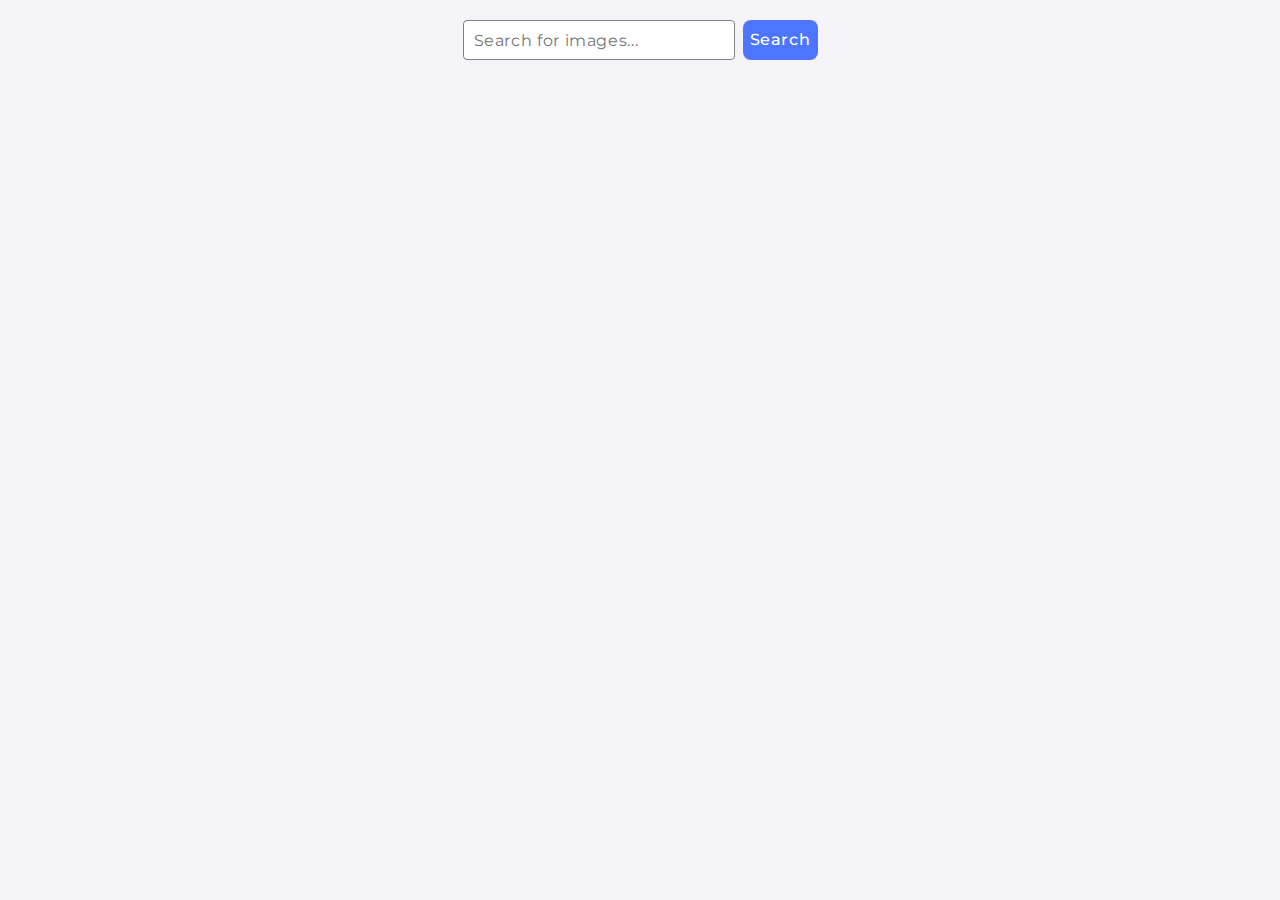
<file: src/index.html>
<!DOCTYPE html>
<html lang="en">
  <head>
    <meta charset="UTF-8" />
    <link rel="icon" type="image/svg+xml" href="/favicon.svg" />
    <meta name="viewport" content="width=device-width, initial-scale=1.0" />
    <title>Homework 12</title>
    <link rel="stylesheet" href="./css/styles.css" />
    <link href="https://fonts.googleapis.com/css2?family=Montserrat:ital,wght@0,100..900;1,100..900&display=swap" rel="stylesheet">
  </head>
  <body>
   

    <main>
      <form class="search-form">
        <input class="input-search" type="text" placeholder="Search for images..." />
        <button type="submit" class="search-btn">Search</button>
      </form>

      <div class="loader" style="display: none;">Loading images, please wait...</div>
      <div class="results-container"></div>

      <button class="js-load-more load-more-hidden">Load more</button>
    
    </main>

   

    <script type="module" src="./main.js"></script>
  </body>
</html>
</file>
<file: src/css/styles.css>
/* Загальні стилі */
* {
  box-sizing: border-box;
  margin: 0;
  padding: 0;
}

body {
  font-family: Arial, sans-serif;
  background-color: #f4f4f9;
  justify-content: center;
}


main {
 
  padding: 20px;
}

.search-form {
  display: flex;
  justify-content: center;
  margin-bottom: 20px;
  gap: 8px;
}

.input-search {
  border: 1px solid #808080;
border-radius: 4px;
  width: 272px;
  height: 40px;
  padding: 10px;
  font-size: 16px;
  outline: none;
  gap: 8px;
  font-family: "Montserrat", sans-serif;
  font-weight: 400;
font-size: 16px;
line-height: 1.5;
letter-spacing: 0.04em;
color: #2e2f42;

}

.input-search:hover{
  border: 1px solid #000;
border-radius: 4px;
}

.input-search:focus {
  border-color: #0056b3;
}


.search-btn {
  border-radius: 8px;
  border: none;
  width: 75px;
  height: 40px;
  font-size: 16px;
  color: #fff;
  background: #4e75ff;
 
  cursor: pointer;
  transition: background-color 0.3s;
  font-family: "Montserrat", sans-serif;
  font-weight: 500;
  font-size: 16px;
  line-height: 1.5;
  letter-spacing: 0.04em;
  color: #fff;
}

.search-btn:hover {
  background: #6c8cff;
}


.loader {
  text-align: center;
  font-size: 18px;
  color: #666;
  margin-top: 10px;
}


.results-container {
  display: grid;
  grid-template-columns: repeat(auto-fill, minmax(250px, 1fr));
  gap: 20px;
  margin-bottom: 32px;
}


.image-card {
  background-color: #fff;
  border-radius: 8px;
  box-shadow: 0 4px 8px rgba(0, 0, 0, 0.1);
  overflow: hidden;
  transition: transform 0.3s;
}

.image-card:hover {
  transform: scale(1.02);
}

.image-card img {
  width: 100%;
  height: 180px;
  object-fit: cover;
}

.info {
  padding: 10px;
  font-size: 14px;
  color: #333;
}

.info p {
  margin: 5px 0;
}


.simple-lightbox .sl-overlay {
  background-color: rgba(0, 0, 0, 0.8);
}

.simple-lightbox .sl-caption {
  color: #fff;
  font-size: 16px;
  padding: 10px;
}

.js-load-more{
  display: block;
  margin: auto;
  font-family: "Montserrat", sans-serif;
  font-weight: 500;
font-size: 15.5px;
line-height: 1.5;
letter-spacing: 0.04em;
color: #fff;
border-radius: 8px;
border: none;
padding: 8px 16px;
width: 125px;
height: 40px;
background: #4e75ff;
cursor: pointer;
}

.js-load-more:hover{
  background: #6c8cff;
}

.load-more-hidden{
  position: absolute;
      width: 1px;
      height: 1px;
      margin: -1px;
      border: 0;
      padding: 0;
      white-space: nowrap;
      clip-path: inset(100%);
      clip: rect(0 0 0 0);
      overflow: hidden;
}
</file>
